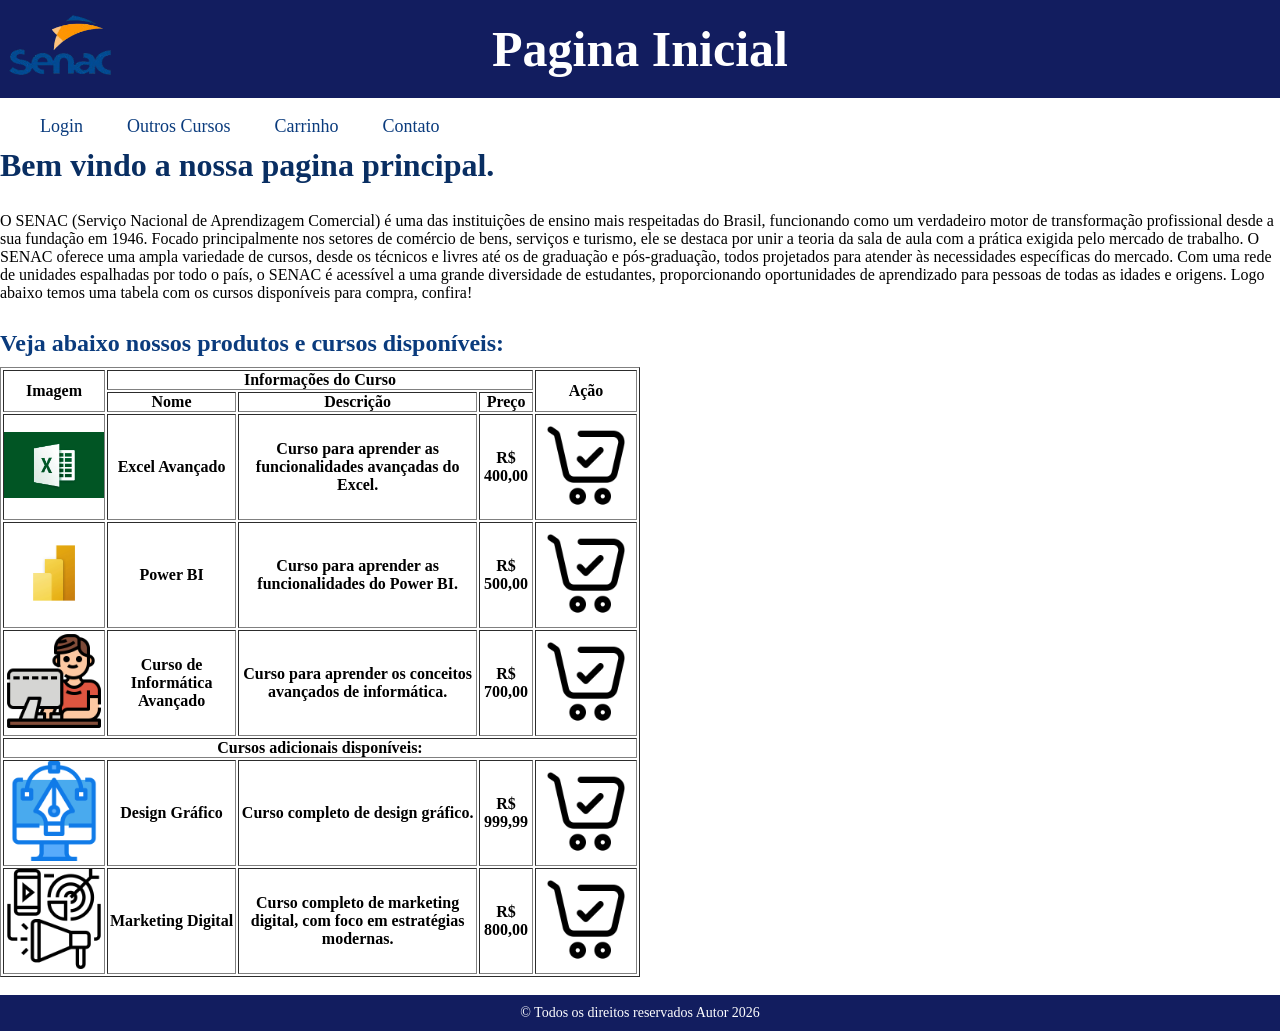
<file: index.html>
<!DOCTYPE html>
<html lang="pt-br">
<head>
    <meta charset="UTF-8">
    <meta name="viewport" content="width=device-width, initial-scale=1.0">
    <title>Pagina Inicial</title>

    <link rel="stylesheet" href="index.css">

</head>

<header>
    <img src="zimagem/images-removebg-preview.png" alt="imagem do senac" >
    <h1>Pagina Inicial</h1>
</header>

<br>

<body>
    <main> 
       <nav>
         <a href="login.html">Login</a>
         <a href="produtos.html">Outros Cursos</a>
         <a href="carrinhodecompra.html">Carrinho</a>
         <a href="contato.html">Contato</a>
       </nav>

       <h1 class="titulo-principal">Bem vindo a nossa pagina principal.</h1>

      <br>
    
      <p>
           O SENAC (Serviço Nacional de Aprendizagem Comercial) é uma das instituições de ensino mais respeitadas do Brasil, funcionando como um verdadeiro motor de transformação profissional desde a sua fundação em 1946. Focado principalmente nos setores de comércio de bens, serviços e turismo, ele se destaca por unir a teoria da sala de aula com a prática exigida pelo mercado de trabalho. O SENAC oferece uma ampla variedade de cursos, desde os técnicos e livres até os de graduação e pós-graduação, todos projetados para atender às necessidades específicas do mercado. Com uma rede de unidades espalhadas por todo o país, o SENAC é acessível a uma grande diversidade de estudantes, proporcionando oportunidades de aprendizado para pessoas de todas as idades e origens. Logo abaixo temos uma tabela com os cursos disponíveis para compra, confira!
      </p>

     <br>


    <div>
       <h2 class="titulo-secundario">Veja abaixo nossos produtos e cursos disponíveis:</h2>
    </div>

 
     

    <table border="1" width="50%">

    <tr>
    <th rowspan="2">Imagem</th>
    <th colspan="3">Informações do Curso</th>
     <th rowspan="2">Ação</th>
    </tr>

    <tr>
    <th>Nome</th>   
    <th>Descrição</th>
    <th>Preço</th>
    
    </tr>
     
   <tr>
        <td><img src="zimagem/excel.jpg" alt="Curso de Excel" width="100"></td>
        <th>Excel Avançado</th>
        <th>Curso para aprender as funcionalidades avançadas do Excel.</th>
        <th>R$ 400,00</th>
        <td><a href="carrinhodecompra.html"><img src="zimagem/purchase-order.png" alt="" width="100"></a></td>
    </tr>

    <tr>
        <td><img src="zimagem/powerbi.jpg" alt="" width="100"></td>
        <th>Power BI</th>
        <th>Curso para aprender as funcionalidades do Power BI.</th>
        <th>R$ 500,00</th>
       <td><a href="carrinhodecompra.html"><img src="zimagem/purchase-order.png" alt="" width="100"></a></td>
    </tr>
   
    <tr>
        <td><img src="zimagem/computer.png" alt="" width="100"></td>
        <th>Curso de Informática Avançado</th>
        <th>Curso para aprender os conceitos avançados de informática.</th>
        <th>R$ 700,00</th>
        <td><a href="carrinhodecompra.html"><img src="zimagem/purchase-order.png" alt="" width="100"></a></td>
    </tr>

    <tr>
        <th colspan="5">Cursos adicionais disponíveis:</th>
    </tr>
     
    <tr>
        <td><img src="zimagem/design-grafico.png" alt="" width="100"></td>
        <th>Design Gráfico</th>
        <th>Curso completo de design gráfico.</th>
        <th>R$ 999,99</th>
      <td><a href="carrinhodecompra.html"><img src="zimagem/purchase-order.png" alt="" width="100"></a></td>
    </tr>

    <tr>
        <td><img src="zimagem/marketing-digital.png" alt="" width="100"></td>
        <th>Marketing Digital</th>
        <th>Curso completo de marketing digital, com foco em estratégias modernas.</th>
        <th>R$ 800,00</th>
       <td><a href="carrinhodecompra.html"><img src="zimagem/purchase-order.png" alt="" width="100"></a></td>
    </tr>
    </table>
    </main>
     

    <br>

    <footer>
        <p>&copy; Todos os direitos reservados Autor 2026</p>
    </footer>

    
    
</body>
</html>
</file>
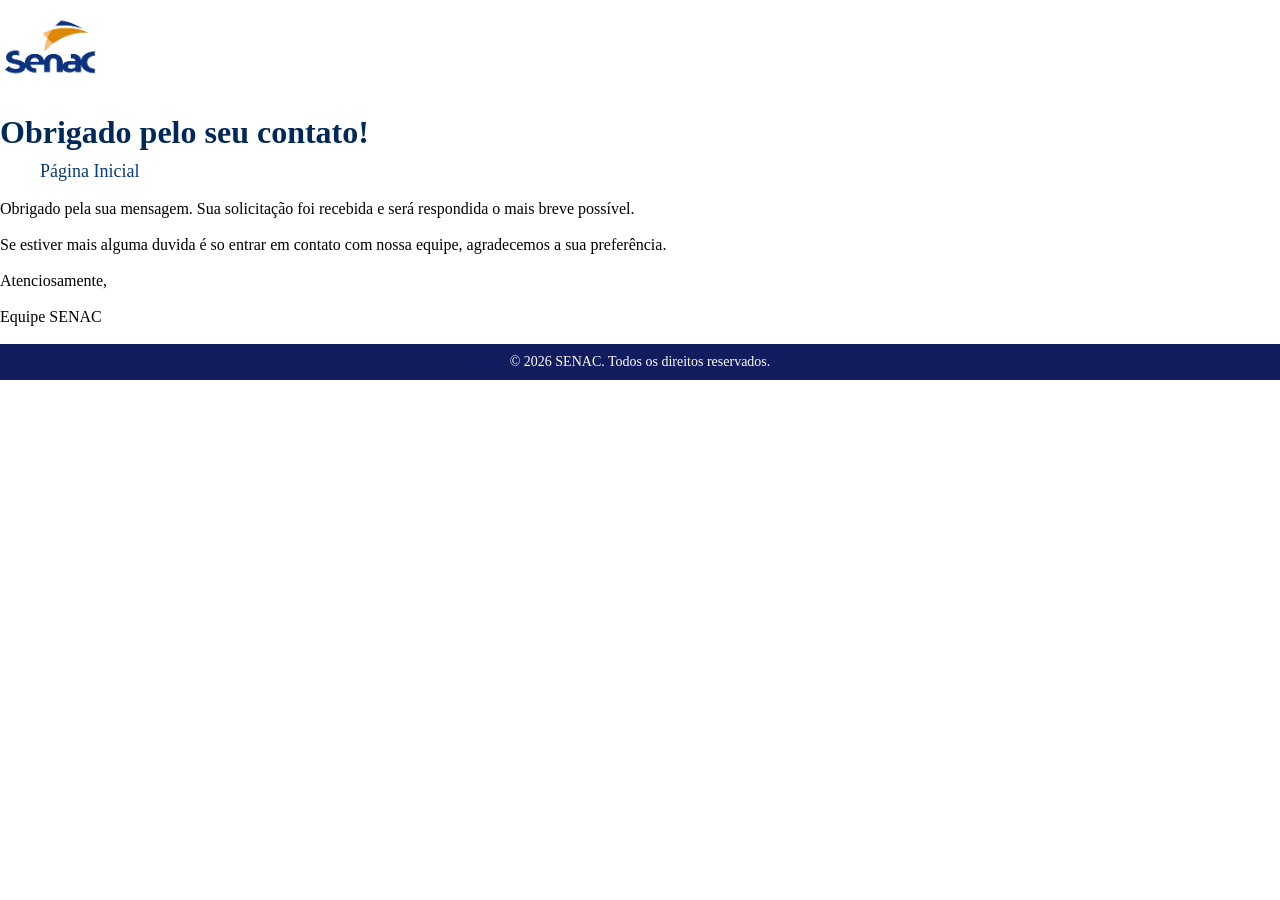
<file: agradecimentos.html>
<!DOCTYPE html>
<html lang="pt-br">
<head>
    <meta charset="UTF-8">
    <meta name="viewport" content="width=device-width, initial-scale=1.0">
    <title>Agradecimento</title>
</head>
 
    <link rel="stylesheet" href="agradecimento.css">

<body>
        <img src="zimagem/unnamed.jpg" alt="" width="100">
        <h1 class="titulo-principal">Obrigado pelo seu contato!</h1>
        <nav>
            <a href="index.html">Página Inicial</a>
        </nav>
  
        <br>
        
        <p>Obrigado pela sua mensagem. Sua solicitação foi recebida e será respondida o mais breve possível.</p> <br>
        <p>Se estiver mais alguma duvida é so entrar em contato com nossa equipe, agradecemos a sua preferência.</p> <br>
        <P>Atenciosamente,</P> <br>
        <p>Equipe SENAC</p> <br>

         <footer>
        <p><span>© 2026 SENAC. Todos os direitos reservados.</span></p>
    </footer>
</body>
</html>
</file>
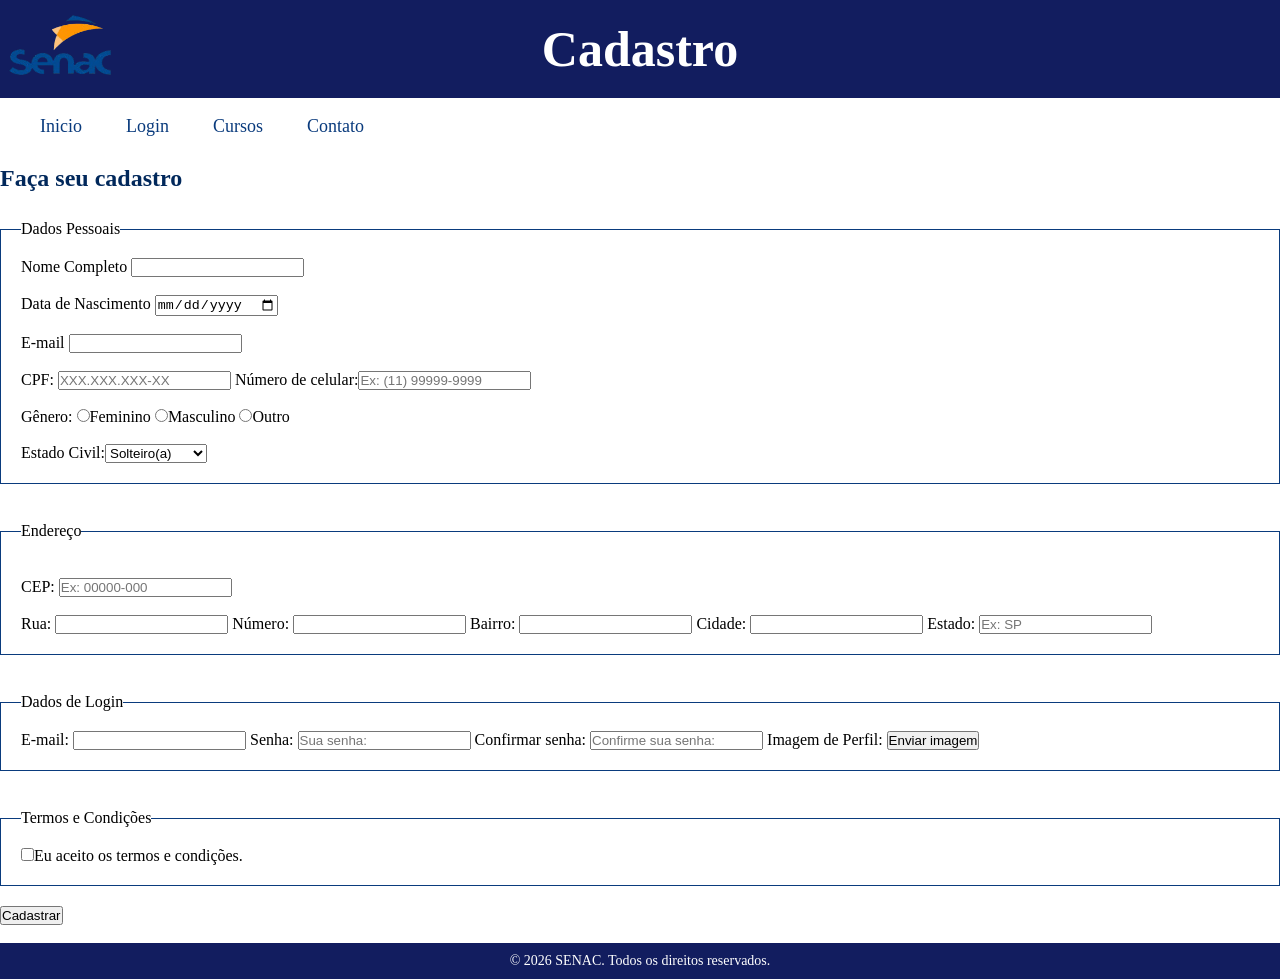
<file: cadastro.html>
<!DOCTYPE html>
<html lang="pt-br">

<head>
    <meta charset="UTF-8">
    <meta name="viewport" content="width=device-width, initial-scale=1.0">
    <title>Cadastro</title>

    <link rel="stylesheet" href="cadastro.css">

</head>

<header>
    <h1>Cadastro</h1>
    <img src="zimagem/images-removebg-preview.png" alt="" width="100">
</header>


<body>
    
    <br>

    <nav>
        <a href="abpaginainicial.html">Inicio</a>
        <a href="login.html">Login</a>
        <a href="produtos.html">Cursos</a>
        <a href="contato.html">Contato</a>
    </nav>

    <br>

    <h2 class="titulo-principal">Faça seu cadastro</h2>

    <br>


    <form action="">
        <fieldset>
            <legend>Dados Pessoais</legend>
            <label for="nome">Nome Completo</label>
            <input type="text"><br><br>

            <label for="data_nascimento">Data de Nascimento</label>
            <input type="date"><br><br>

            <label for="email">E-mail</label>
            <input type="email"><br><br>

            <label for="cpf">CPF:</label>
            <input type="text" placeholder="XXX.XXX.XXX-XX">

            <label for="celular">Número de celular:</label><input type="text" placeholder="Ex: (11) 99999-9999">
            <br><br>
            <label for="genero">Gênero:</label>
            <input type="radio" name="genero" value="feminino">Feminino
            <input type="radio" name="genero" value="masculino">Masculino
            <input type="radio" name="genero" value="outro">Outro
            <br><br>
            <label for="turno">Estado Civil:</label><select>
                <option value="S">Solteiro(a)</option>
                <option value="C">Casado(a)</option>
                <option value="D">Divorciado(a)</option>
                <option value="V">Viúvo(a)</option>
                </select>
    </fieldset>

    <br>
  
    <fieldset>
            <legend>Endereço</legend>
            <br>
            <label for="cep">CEP:</label>
            <input type="text" placeholder="Ex: 00000-000"><br><br>

            <label for="rua">Rua:</label>
            <input type="text">

            <label for="numero">Número:</label>
            <input type="text">

            <label for="bairro">Bairro:</label>
            <input type="text">

            <label for="cidade">Cidade:</label>
            <input type="text">

            <label for="estado">Estado:</label>
            <input type="text" placeholder="Ex: SP">
        </fieldset>

        <br>

    <fieldset>
        <legend>Dados de Login</legend>
        
        <label for="email">E-mail: </label><input type="email:">
        <label for="senha">Senha: </label><input type="password" placeholder="Sua senha:">
        <label for="confirmar_senha">Confirmar senha: </label><input type="password" placeholder="Confirme sua senha:">
        <label for="imagem_perfil">Imagem de Perfil: </label> <input type="button" value="Enviar imagem">
    </fieldset>

        <br>

    <fieldset>
      <legend>Termos e Condições</legend>
        <input type="checkbox">Eu aceito os termos e condições.
    </fieldset>
    
    

    <input type="submit" value="Cadastrar">

    <br><br>
       
    <footer>
        <p>© 2026 SENAC. Todos os direitos reservados.</p>
    </footer>
</file>
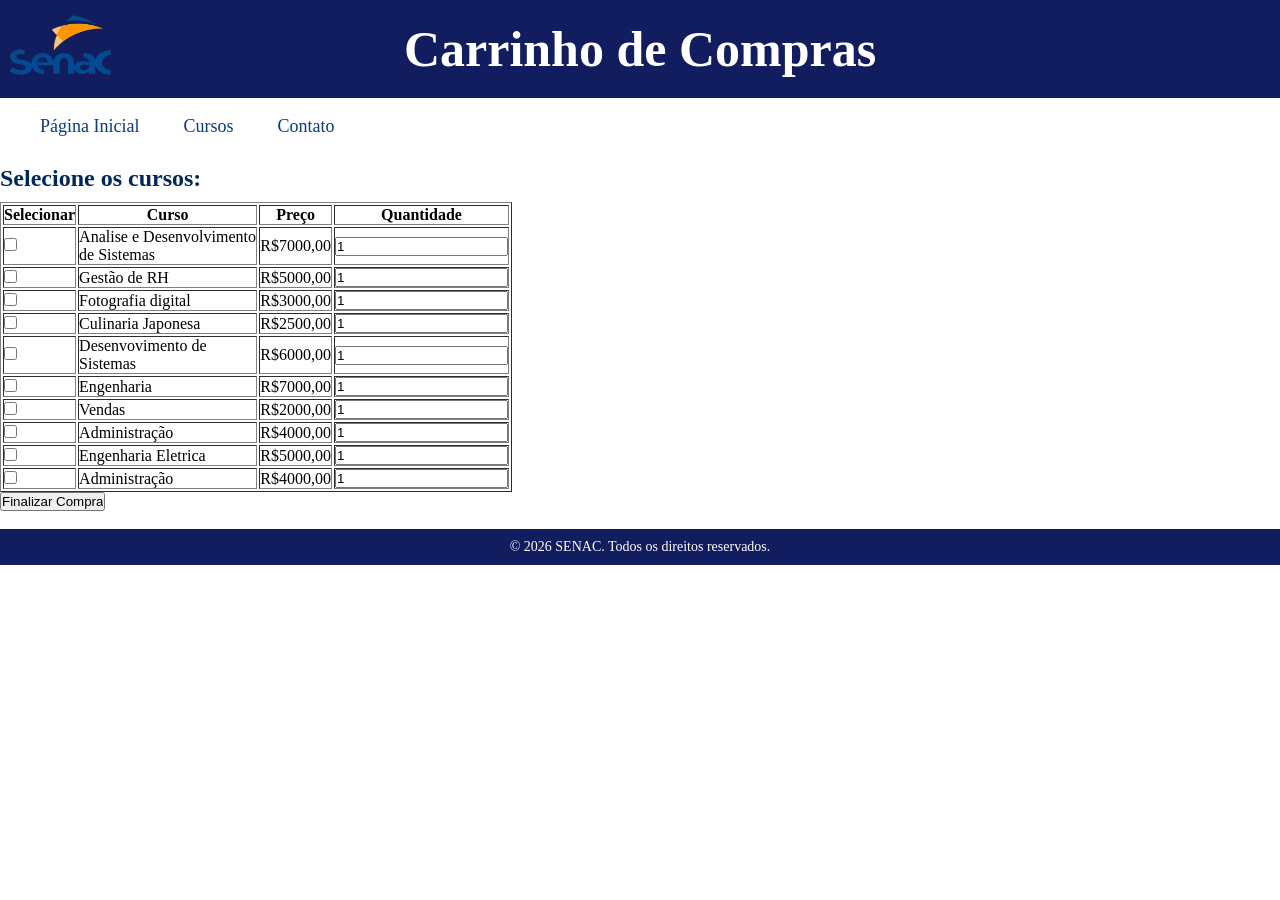
<file: carrinhodecompra.html>
<!DOCTYPE html>
<html lang="pt-br">
<head>
    <meta charset="UTF-8">
    <meta name="viewport" content="width=device-width, initial-scale=1.0">
    <title>Carrinho de Compras</title>

   <link rel="stylesheet" href="carrinho.css">

</head>
  
    <header>
                <img src="zimagem/images-removebg-preview.png" alt="" width="100">
                <h1>Carrinho de Compras</h1>
    </header>
  

<body>
    
    <br>

    <nav>

    <a href="index.html">Página Inicial</a>
    <a href="produtos.html">Cursos</a>
    <a href="contato.html">Contato</a>
    
    </nav>

    <br>
  
     <h2 class="titulo-principal">Selecione os cursos:</h2>

      <table border="1" width="40%">
      <tr>
        <th>Selecionar</th>
        <th>Curso</th>
        <th>Preço</th>
        <th>Quantidade</th>
      </tr>
      

    <tr>
        <td><input type="checkbox"></td>
        <td>Analise e Desenvolvimento de Sistemas</td>
        <td>R$7000,00 </td>
        <td><input type="number" value="1"></td>
    </tr>

     <tr>
        <td><input type="checkbox"></td>
        <td>Gestão de RH</td>
        <td>R$5000,00 </td>
        <td><input type="number" value="1"></td>
    </tr>

        <tr>
            <td><input type="checkbox"></td>
            <td>Fotografia digital</td>
            <td>R$3000,00 </td>
            <td><input type="number" value="1"></td>                    

     <tr>
        <td><input type="checkbox"></td>
        <td>Culinaria Japonesa</td>
        <td>R$2500,00 </td>
        <td><input type="number" value="1"></td>
    </tr>

     <tr>
        <td><input type="checkbox"></td>
        <td>Desenvovimento de Sistemas</td>
        <td>R$6000,00 </td>
        <td><input type="number" value="1"></td>
    </tr>

     <tr>
        <td><input type="checkbox"></td>
        <td>Engenharia</td>
        <td>R$7000,00 </td>
        <td><input type="number" value="1"></td>
    </tr>

     <tr>
        <td><input type="checkbox"></td>
        <td>Vendas</td>
        <td>R$2000,00 </td>
        <td><input type="number" value="1"></td>
    </tr>

     <tr>
        <td><input type="checkbox"></td>
        <td>Administração</td>
        <td>R$4000,00 </td>
        <td><input type="number" value="1"></td>
    </tr>

    <tr>
        <td><input type="checkbox"></td>
        <td>Engenharia Eletrica</td>
        <td>R$5000,00 </td>
        <td><input type="number" value="1"></td>
    </tr>

    <tr>
        <td><input type="checkbox"></td>
        <td>Administração</td>
        <td>R$4000,00 </td>
        <td><input type="number" value="1"></td>
    </tr>
    </table>


    <a href="confirmacaocompra.html"><input type="button" value="Finalizar Compra"></a>

    <br><br>

    <footer>
        <p><span>© 2026 SENAC. Todos os direitos reservados.</span></p>
    </footer>

</body>
</html>
</file>
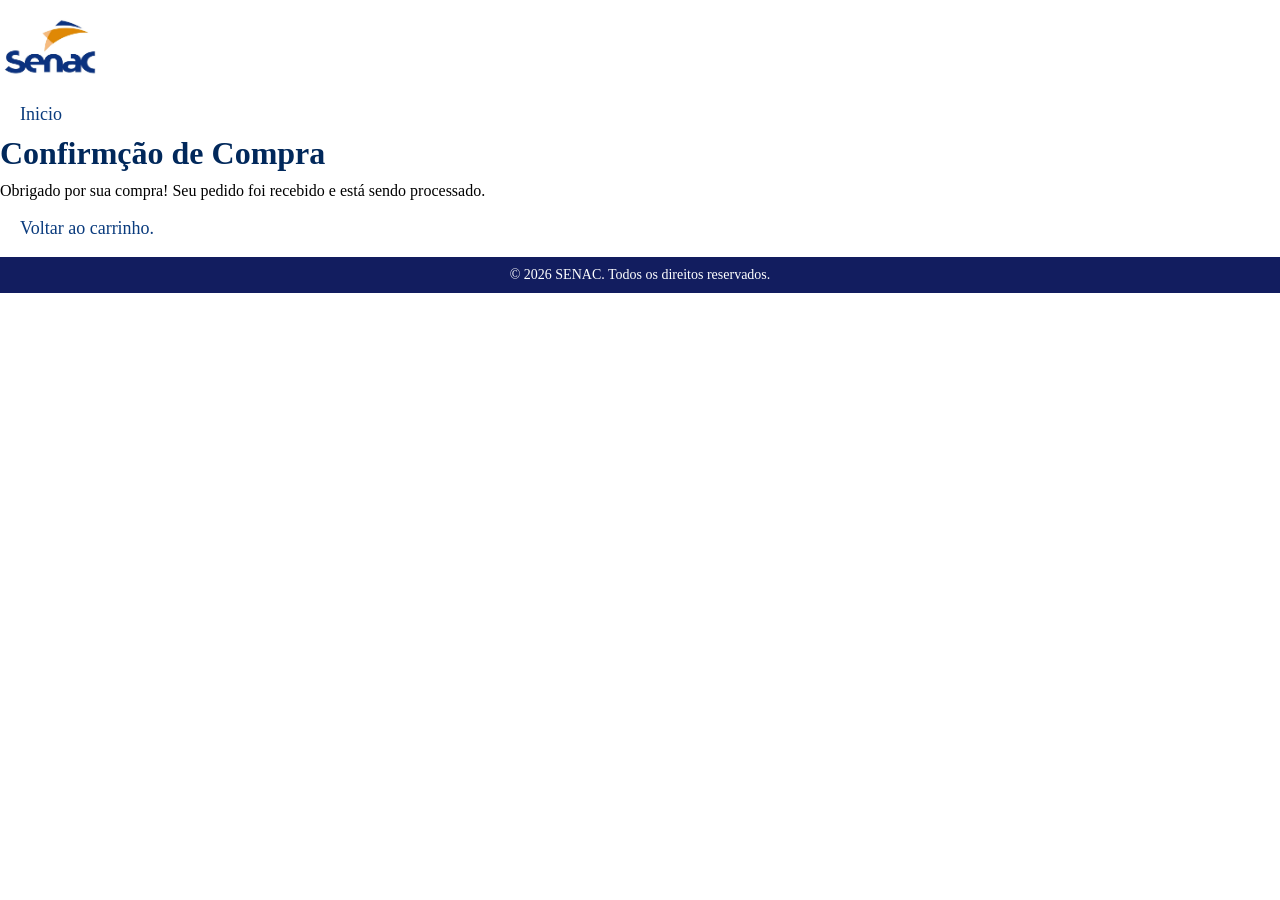
<file: confirmacaocompra.html>
<!DOCTYPE html>
<html lang="pt-br">
<head>
    <meta charset="UTF-8">
    <meta name="viewport" content="width=device-width, initial-scale=1.0">
    <title>Confirmação de Compra</title>

    <link rel="stylesheet" href="confirmacaocompra.css">

</head>
<body>
    <img src="zimagem/unnamed.jpg" alt="" width="100">

   <nav>
    <a href="index.html">Inicio</a>

   </nav>

    <h1 class="titulo-principal">Confirmção de Compra</h1>

    

    <p>Obrigado por sua compra! Seu pedido foi recebido e está sendo processado.</p>
    
    <br>

    <nav>
        <a href="carrinhodecompra.html">Voltar ao carrinho.</a>
    </nav>        

    <br>

    <footer>
        <p><span>© 2026 SENAC. Todos os direitos reservados.</span></p>
    </footer>
   
</body>
</html>
</file>
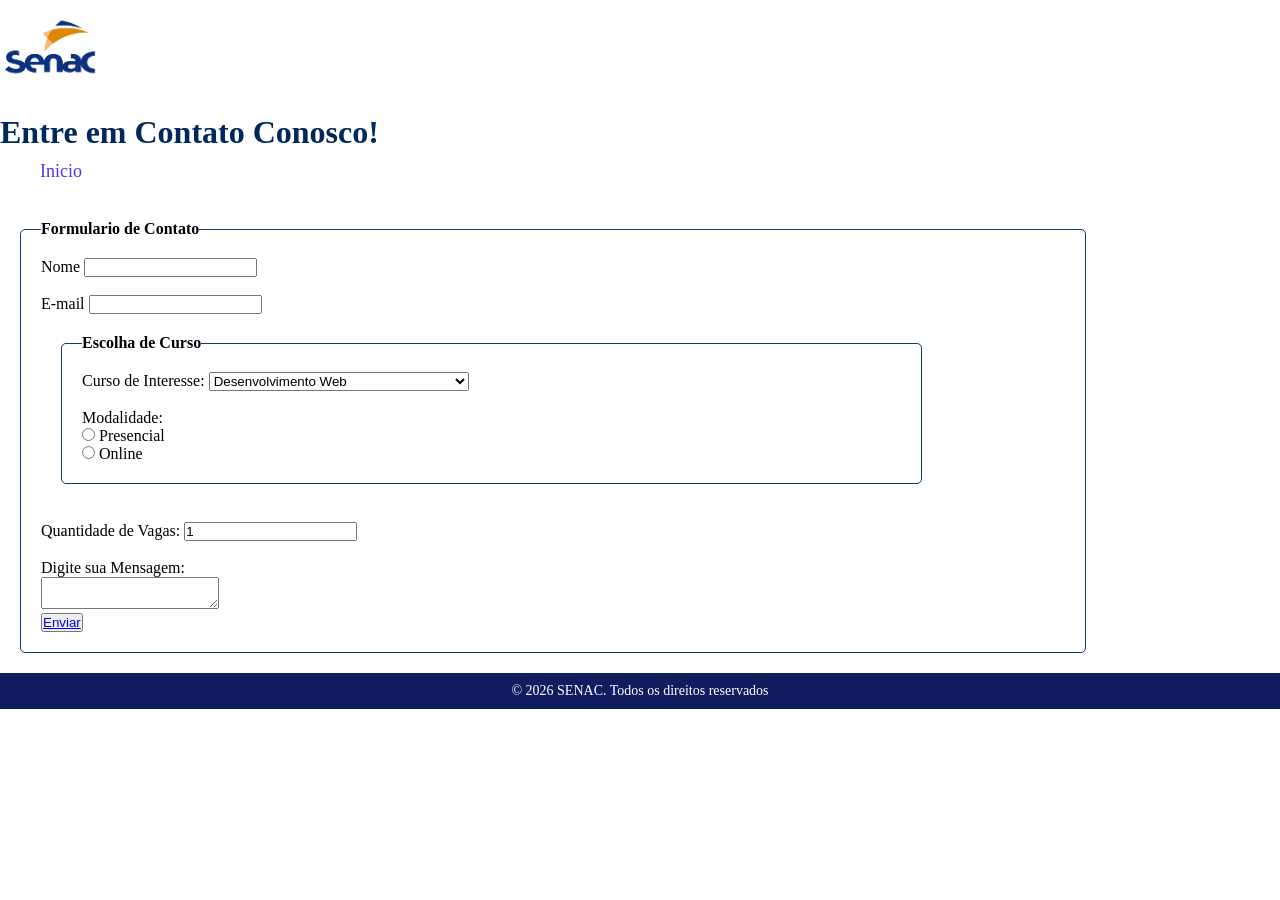
<file: contato.html>
<!DOCTYPE html>
<html lang="pt-br">
<head>
    <meta charset="UTF-8">
    <meta name="viewport" content="width=device-width, initial-scale=1.0">
    <title>Contato</title>

    <link rel="stylesheet" href="contato.css">

</head>

   <header><img src="zimagem/unnamed.jpg" alt="" width="100"></header> 

<body>

      
    
       


       <h1 class="titulo-principal">Entre em Contato Conosco!</h1>
     
     
       <nav>
         <a href ="index.html">Inicio</a>
       </nav>

       <br>

     <form action="">
        <fieldset>
            <legend>Formulario de Contato</legend>

      <label for="nome">Nome</label>
        <input type="text"><br><br>
   
    <label for="email">E-mail</label>
    <input type="email">

    <fieldset>
            <legend>Escolha de Curso</legend>
            
            <label for="turno">Curso de Interesse: </label>
            <select>
                <option value="D">Desenvolvimento Web</option>
                <option value="F">Fotografia digital</option>
                <option value="G">Gestão de RH</option>
                <option value="C">Culinaria Japonesa</option>
                <option value="D">Design Gráfico</option>
                <option value="T">Técnico em Informática</option>
                <option value="A">Analise e Desenvolvimento de Sistemas</option>
            </select>

            <br><br>

            <label for="Modalidade" class="modalidade">Modalidade: </label> <br>
            <input type="radio" id="modalidade1" name="modalidade" value="presencial">
            <label for="modalidade1">Presencial</label> <br>
            <input type="radio" id="modalidade2" name="modalidade" value="online">
            <label for="modalidade2">Online</label>
    </fieldset>

    <br>

    <label for="quantidade">Quantidade de Vagas:</label>
    <input type="number" id="quantidade" name="quantidade" value="1">

     <br><br>
     
    <label for="">Digite sua Mensagem: </label>
    <br>
    <textarea name="text" id="4" placeholder=""></textarea>

    <br>

    <button type="submit"><a href="agradecimento.html">Enviar</a></button>

    </fieldset>

    <footer>
        <p>© 2026 SENAC. Todos os direitos reservados</p>
    </footer>



</body>
</html>
</file>
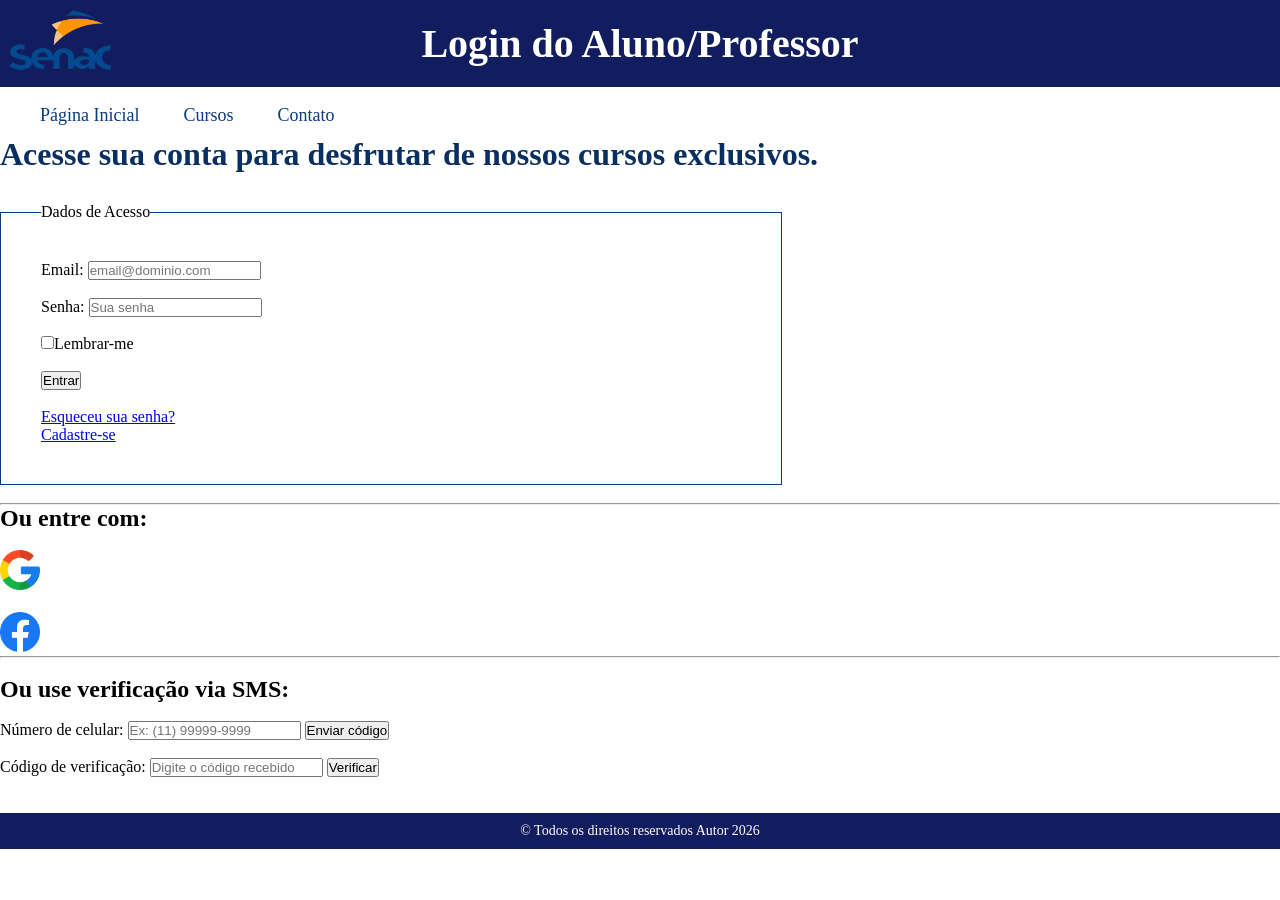
<file: login.html>
<!DOCTYPE html>
<html lang="pt-br">
<head>
    <meta charset="UTF-8">
    <meta name="viewport" content="width=device-width, initial-scale=1.0">
    <title>Login de Usuário</title>

    <link rel="stylesheet" href="login.css">

   <header>
     <img src="zimagem/images-removebg-preview.png" alt="" width="100">
     <h1>Login do Aluno/Professor</h1>
   </header>  
 
    <br>

   <body>

     <nav>
    
        <a href="index.html">Página Inicial</a>
        <a href="produtos.html">Cursos</a>
        <a href="contato.html">Contato</a>
     
     </nav>

    <h1 class="titulo-principal">Acesse sua conta para desfrutar de nossos cursos exclusivos.</h1>

    

    <fieldset>
        <legend>Dados de Acesso</legend>

        <label for="email">Email:</label>
        <input type="email" placeholder="email@dominio.com"><br><br>

        <label for="senha">Senha:</label>
        <input type="password" placeholder="Sua senha"><br><br>

        <input type="checkbox">Lembrar-me<br><br>

        <input type="submit" value="Entrar"><br><br>

        <a href="senha.html">Esqueceu sua senha?</a><br>
        <a href="cadastro.html">Cadastre-se</a>
    </fieldset>
    
    <br>

    <hr>

    <h2>Ou entre com:</h2><br>
    <img src="zimagem/google.png" alt="" width="40"><br><br>
    <img src="zimagem/facebook.png" alt="" width="40"><br>
  

    <hr>
   
    <br>


    <h2>Ou use verificação via SMS:</h2><br>
    <label for="celular">Número de celular:</label>
    <input type="text" placeholder="Ex: (11) 99999-9999">
    <input type="button" value="Enviar código"><br><br>

    <label for="codigo">Código de verificação:</label>
    <input type="text" placeholder="Digite o código recebido">
    <input type="button" value="Verificar">
    
    
   <br><br><br>

  
    <footer>
        <p>&copy; Todos os direitos reservados Autor 2026</p>
    </footer>

   




</body>
</html>
</file>
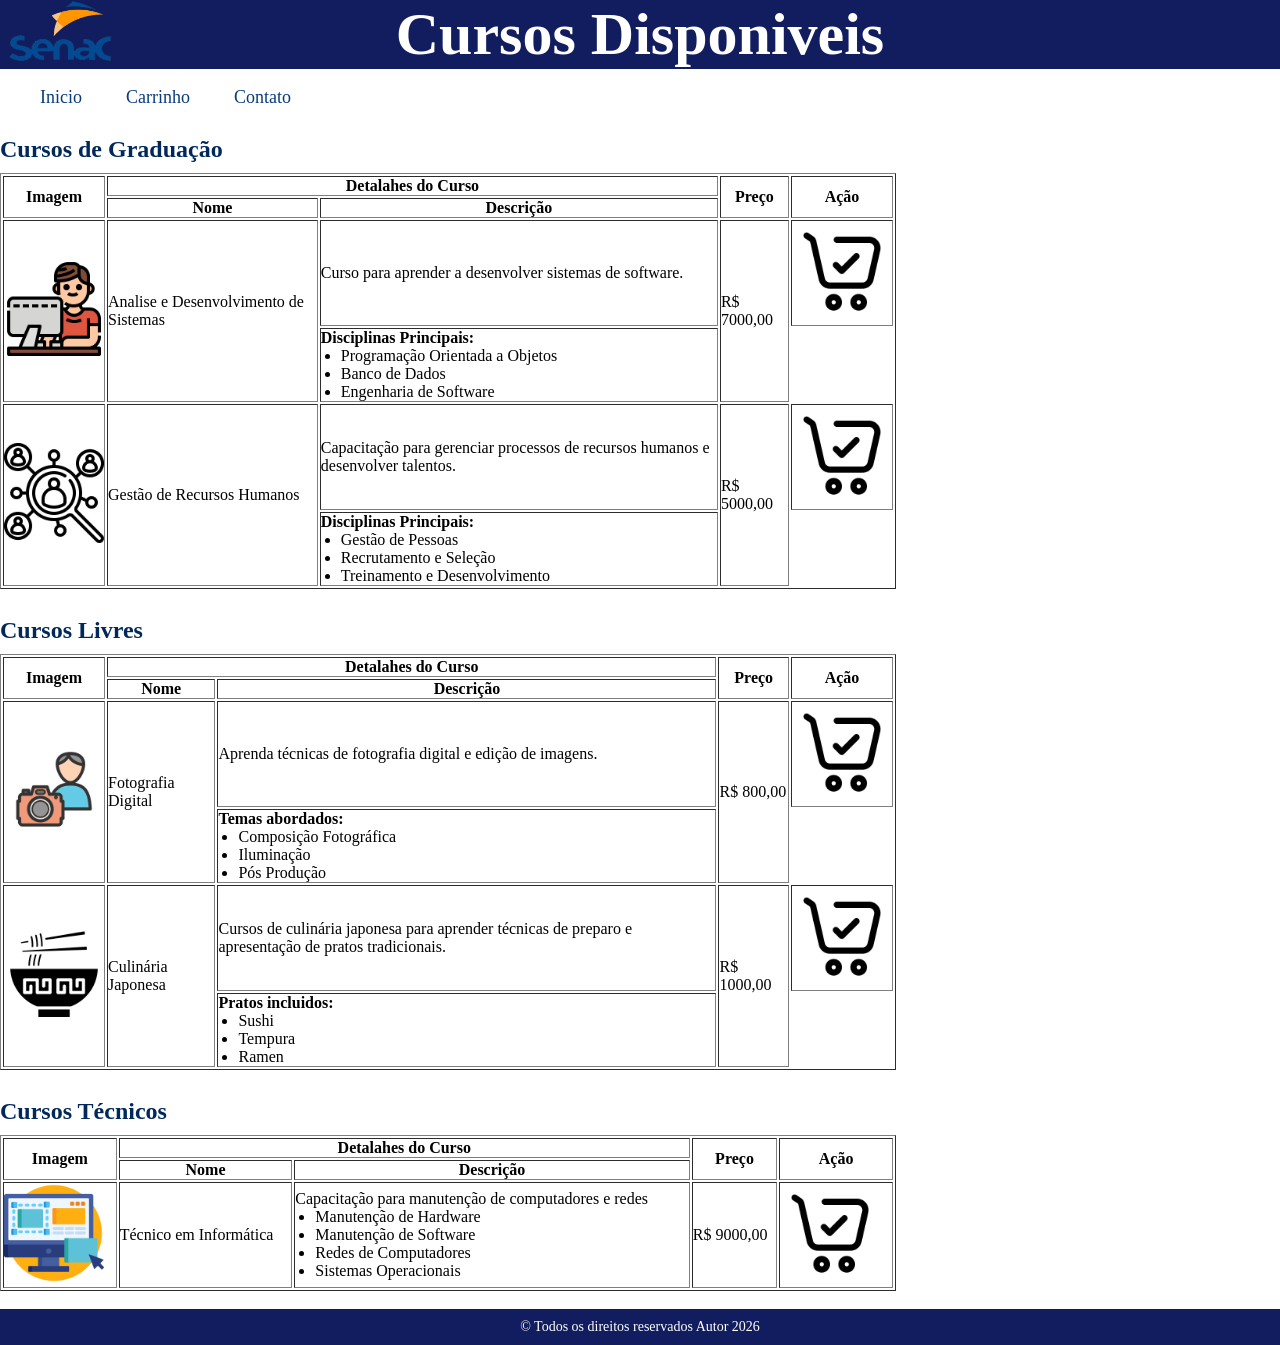
<file: produtos.html>
<!DOCTYPE html>
<html lang="pt-br">
<head>
    <meta charset="UTF-8">
    <meta name="viewport" content="width=device-width, initial-scale=1.0">
    <title>Cursos</title>

    <link rel="stylesheet" href="produtos.css">

</head>

<header>
    <img src="zimagem/images-removebg-preview.png" alt="" width="100">
    <h1>Cursos Disponiveis</h1>
</header>

<body>

    <br>
       
       <nav>
         <a href="index.html">Inicio</a>
         <a href="carrinhodecompra.html">Carrinho</a>
         <a href="contato.html">Contato</a>
       </nav>

      <br>
    
    <h2 class="titulo-principal">Cursos de Graduação</h2>
    <table border="1">
         
        <tr>
            <th rowspan="2">Imagem</th>
            <th colspan="2">Detalahes do Curso</th>
            <th rowspan="2">Preço</th>
            <th rowspan="2">Ação</th>
        </tr>
       
        <tr>
            <th>Nome</th>
            <th>Descrição</th>
        </tr>

        <tr>
            <td rowspan="2"><img src="zimagem/computer.png" alt="" width="100"></td>
            <td rowspan="2">Analise e Desenvolvimento de Sistemas</td>
            <td>Curso para aprender a desenvolver sistemas de software.</td>
            <td rowspan="2">R$ 7000,00</td>
            <td><a href="carrinhodecompra.html"><img src="zimagem/purchase-order.png" alt="" width="100"></a></td>
        </tr>
        

        <tr>
            <td><strong>Disciplinas Principais:</strong>

                <ul>
                    <li>Programação Orientada a Objetos</li>
                    <li>Banco de Dados</li>
                    <li>Engenharia de Software</li>
                </ul>
            

            </td>

        </tr>
         
        <tr>
            <td rowspan="2"><img src="zimagem/recruitment.png" alt="" width="100"></td>
            <td rowspan="2">Gestão de Recursos Humanos</td>
            <td>Capacitação para gerenciar processos de recursos humanos e desenvolver talentos.</td>
            <td rowspan="2">R$ 5000,00</td>
            <td><a href="carrinhodecompra.html"><img src="zimagem/purchase-order.png" alt="" width="100"></a></td>
        </tr>

        <tr>
            <td><strong>Disciplinas Principais:</strong>

              <ul>
                  <li>Gestão de Pessoas</li>
                  <li>Recrutamento e Seleção</li>
                  <li>Treinamento e Desenvolvimento</li>
              </ul>
            </td>
        </tr>
    </table>

       <br>

     <h2 class="titulo-secundario">Cursos Livres</h2>
          
    <table border="1">
         
        <tr>
            <th rowspan="2">Imagem</th>
            <th colspan="2">Detalahes do Curso</th>
            <th rowspan="2">Preço</th>
            <th rowspan="2">Ação</th>
        </tr>
       
        <tr>
            <th>Nome</th>
            <th>Descrição</th>

        </tr>
        
         <tr>
            <td rowspan="2"><img src="zimagem/camera.png" alt="" width="100"></td>
            <td rowspan="2">Fotografia Digital</td>
            <td>Aprenda técnicas de fotografia digital e edição de imagens.</td>
            <td rowspan="2">R$ 800,00</td>
            <td><a href="carrinhodecompra.html"><img src="zimagem/purchase-order.png" alt="" width="100"></a></td>
        </tr>
        

        <tr>
            <td><strong>Temas abordados:</strong>

              <ul>
                  <li>Composição Fotográfica</li>
                  <li>Iluminação</li>
                  <li>Pós Produção</li>
              </ul>
            </td>
        </tr>

        <tr>
            <td rowspan="2"><img src="zimagem/noodles.png" alt="" width="100"></td>
            <td rowspan="2">Culinária Japonesa</td>
            <td>Cursos de culinária japonesa para aprender técnicas de preparo e apresentação de pratos tradicionais.</td>
            <td rowspan="2">R$ 1000,00</td>
            <td><a href="carrinhodecompra.html"><img src="zimagem/purchase-order.png" alt="" width="100"></a></td>
        </tr>
        

        <tr>
            <td><strong>Pratos incluidos:</strong>

              <ul>
                  <li>Sushi</li>
                  <li>Tempura</li>
                  <li>Ramen</li>
              </ul>
            </td>
        </tr>

     </table>
     
     <br>
     
        <h2 class="titulo-terciario">Cursos Técnicos</h2>

      <table border="1">
         
        <tr>
            <th rowspan="2">Imagem</th>
            <th colspan="2">Detalahes do Curso</th>
            <th rowspan="2">Preço</th>
            <th rowspan="2">Ação</th>
        </tr>
       
        <tr>
            <th>Nome</th>
            <th>Descrição</th>

        </tr>
        
         <tr>
            <td rowspan="2"><img src="zimagem/ux.png" alt="" width="100"></td>
            <td rowspan="2">Técnico em Informática</td>

            <td>Capacitação para manutenção de computadores e redes 
                <ul>
                <li>Manutenção de Hardware</li>
                <li>Manutenção de Software</li>
                <li>Redes de Computadores</li>
                <li>Sistemas Operacionais</li></ul>
            </td>

            <td rowspan="2">R$ 9000,00</td>
            <td><a href="carrinhodecompra.html"><img src="zimagem/purchase-order.png" alt="" width="100"></a></td>
        </tr>
    </table>

       <br>

      <footer>
        <p>&copy; Todos os direitos reservados Autor 2026</p>
    </footer>



</body>
</html>
</file>
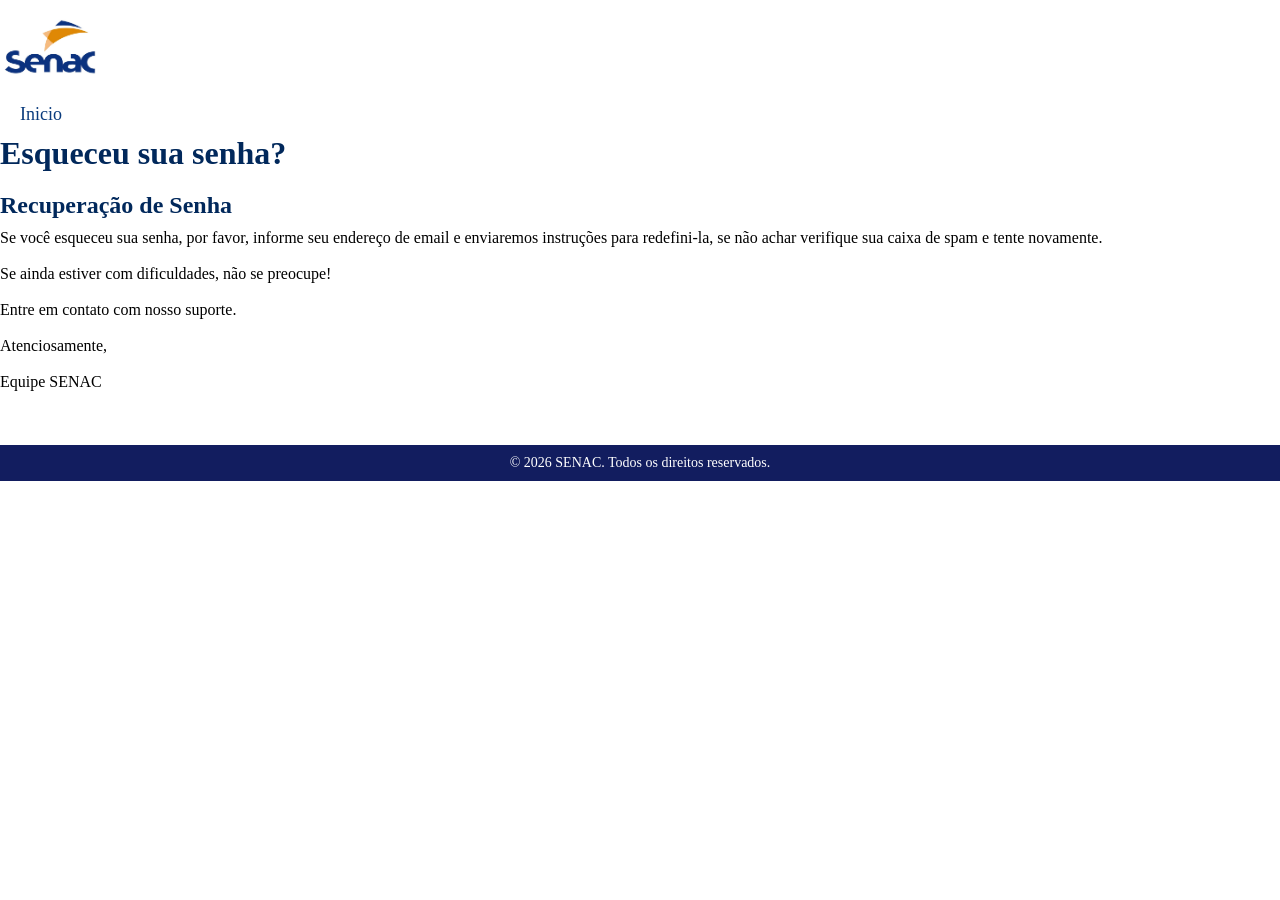
<file: senha.html>
<!DOCTYPE html>
<html lang="en">
<head>
    <meta charset="UTF-8">
    <meta name="viewport" content="width=device-width, initial-scale=1.0">
    <title>Esqueceu sua senha</title>
    <link rel="stylesheet" href="senha.css">
</head>
<body>
    <img src="zimagem/unnamed.jpg" alt="" width="100">

    <nav>

    <a href="index.html">Inicio</a>
    
    </nav>

    <h1 class="titulo-principal">Esqueceu sua senha?</h1>


    

    <h2 class="titulo-secundario">Recuperação de Senha</h2>

    <p>Se você esqueceu sua senha, por favor, informe seu endereço de email e enviaremos instruções para redefini-la, se não achar verifique sua caixa de spam e tente novamente.</p> <br>
    <p>Se ainda estiver com dificuldades, não se preocupe!</p> <br>
    <p> Entre em contato com nosso suporte.</p> <br>
    <p>Atenciosamente,</p> <br>
    <p>Equipe SENAC</p> <br>
<br><br>

        <footer>
            <p>© 2026 SENAC. Todos os direitos reservados.</p>
        </footer>

        
</body>
</html>
</file>
<file: index.css>
*{
    margin: 0;
    padding: 0;
}


header
{
   padding: 20px;
   background-color: #121D5F;
   color: white;
   font-size: 25px;
   display: flex;
   justify-content: center;
   align-items: center;
}

header img
{
    width: 120px;
    position: absolute;
    left: 0;
}

.titulo-principal
 {
    color: #092E62;
    padding-left: 0;
    padding-top: 10px;
    padding-bottom: 10px;
 }

 nav
 {
     padding-left: 20px;
 }
 
 nav a
 {
      text-decoration: none; 
      font-size: 18px;
      /*display: block;*/
      margin: 20px;
       color: #0A3B7D;
 }

.titulo-secundario
{
    color: #0A3B7D;
    padding-left: 0;
    padding-top: 10px;
    padding-bottom: 10px;
}

footer p
{
    text-align: center;
    padding: 10px;
    background-color: #121D5F;
    color: white;
    font-size: 14px;
}
</file>
<file: agradecimento.css>
*
{
    margin: 0;
    padding: 0;
}

.titulo-principal
{
    color: #01285b;
    padding-left: 0;
    padding-top: 10px;
    padding-bottom: 10px;
}

nav
{
    padding-left: 20px;
}

nav a
{
    text-decoration: none; 
    font-size: 18px;
    /*display: block;*/
    margin: 20px;
     color: #0A3B7D;
}

footer p
{
    text-align: center;
    padding: 10px;
    background-color: #121D5F;
    color: white;
    font-size: 14px;
}
</file>
<file: cadastro.css>
*
{
     margin: 0;
    padding: 0;
}

header
{
   padding: 20px;
   background-color: #121D5F;
   color: white;
   font-size: 25px;
   display: flex;
   justify-content: center;
   align-items: center;
}

header img
{
    width: 120px;
    position: absolute;
    left: 0;
}

nav
{
    padding-left: 20px;
}

nav a
{
    text-decoration: none; 
    font-size: 18px;
    margin: 20px;
     color: #0A3B7D;
}

.titulo-principal
{
    color: #01285b;
    padding-left: 0;
    padding-top: 10px;
    padding-bottom: 10px;
}

fieldset
{
    border: 1px solid #0A3B7D;
    padding: 20px;
    margin-bottom: 20px;
}

footer p
{
    text-align: center;
    padding: 10px;
    background-color: #121D5F;
    color: white;
    font-size: 14px;
}
</file>
<file: carrinho.css>
*{
    
    margin: 0;
    padding: 0;

}

header
{
   padding: 20px;
   background-color: #121D5F;
   color: white;
   font-size: 25px;
   display: flex;
   justify-content: center;
   align-items: center;
}

header img
{
    width: 120px;
    position: absolute;
    left: 0;
}

nav
{
    padding-left: 20px;
}

nav a
{
    text-decoration: none; 
    font-size: 18px;
    /*display: block;*/
    margin: 20px;
     color: #0A3B7D;
}

.titulo-principal
{
    color: #01285b;
    padding-left: 0;
    padding-top: 10px;
    padding-bottom: 10px;
}

footer p
{
    text-align: center;
    padding: 10px;
    background-color: #121D5F;
    color: white;
    font-size: 14px;
}
</file>
<file: confirmacaocompra.css>
*{
   margin: 0;
   padding: 0;
}

.titulo-principal
{
    color: #01285b;
    padding-left: 0;
    padding-top: 10px;
    padding-bottom: 10px;
}


footer p
{
    text-align: center;
    padding: 10px;
    background-color: #121D5F;
    color: white;
    font-size: 14px;
}

nav
{
    padding-left: 0px;
}

nav a
{
    text-decoration: none; 
    font-size: 18px;
    /*display: block;*/
    margin: 20px;
     color: #0A3B7D;
}
</file>
<file: contato.css>
*{
    margin: 0;
    padding: 0;
}



.titulo-principal
{
    color: #01285b;
    padding-left: 0;
    padding-top: 10px;
    padding-bottom: 10px;
}

nav
{
    padding-left: 20px;
 
}

nav a
{
    text-decoration: none; 
    font-size: 18px;
    /*display: block;*/
    margin: 20px;
     color: #4d3adb;

}

fieldset
{
    width: 80%;
    margin: 20px;
    padding: 20px;
    border: 1px solid #0A3B7D;
    border-radius: 5px;
    align-items: center;
}

footer p
{
    text-align: center;
    padding: 10px;
    background-color: #121D5F;
    color: white;
    font-size: 14px;
}

legend
{
   font-weight: bold;

}

.modalidade
{
   padding-top: 10px;

}
</file>
<file: login.css>
*{
    margin: 0;
    padding: 0;
}


header
{
   padding: 20px;
   background-color: #121D5F;
   color: white;
   font-size: 20px;
   display: flex;
   justify-content: center;
   align-items: center;
}

header img
{
    width: 120px;
    position: absolute;
    left: 0;
}

.titulo-principal
 {
    color: #092E62;
    padding-left: 0;
    padding-top: 10px;
    padding-bottom: 10px;
 }

nav
 {
     padding-left: 20px;
 }
 
 nav a
 {
      text-decoration: none; 
      font-size: 18px;
      /*display: block;*/
      margin: 20px;
       color: #0A3B7D;
  color: #0A3B7D;
 }



 footer p
{
    text-align: center;
    padding: 10px;
    background-color: #121D5F;
    color: white;
    font-size: 14px;
}

fieldset
{
    border: 1px solid #0A3B7D;
    padding: 40px;
    margin-top: 20px;
    width: 700px;
}
</file>
<file: produtos.css>
*{
    padding: 0;
    margin: 0;     
}

header
{
    background-color: #121D5F;
    color: white;
    font-size: 30px;
    display: flex;
    justify-content: center;
    align-items: center;
}

header img
{
    width: 120px;
    position: absolute;
    left: 0;
}

nav
{
    padding-left: 20px;
}

nav a
{
    text-decoration: none; 
    font-size: 18px;
    /*display: block;*/
    margin: 20px;
     color: #0A3B7D;
}




 footer p
{
    text-align: center;
    padding: 10px;
    background-color: #121D5F;
    color: white;
    font-size: 14px;
}


.titulo-principal
{
    color: #01285b;
    padding-left: 0;
    padding-top: 10px;
    padding-bottom: 10px;
}

.titulo-secundario
{
    color: #01285b;
    padding-left: 0;
    padding-top: 10px;
    padding-bottom: 10px;
}

.titulo-terciario
{
    color: #01285b;
    padding-left: 0;
    padding-top: 10px;
    padding-bottom: 10px;
}

table
{
    width: 70%;
   
}

ul

{
  padding-left: 20px; 
}
</file>
<file: senha.css>
*{
   margin: 0;
   padding: 0;
}

.titulo-principal
{
    color: #01285b;
    padding-left: 0;
    padding-top: 10px;
    padding-bottom: 10px;
}

.titulo-secundario
{
    color: #01285b;
    padding-left: 0;
    padding-top: 10px;
    padding-bottom: 10px;
}

footer p
{
    text-align: center;
    padding: 10px;
    background-color: #121D5F;
    color: white;
    font-size: 14px;
}

nav
{
    padding-left: 0px;
}

nav a
{
    text-decoration: none; 
    font-size: 18px;
    margin: 20px;
     color: #0A3B7D;
}
</file>
